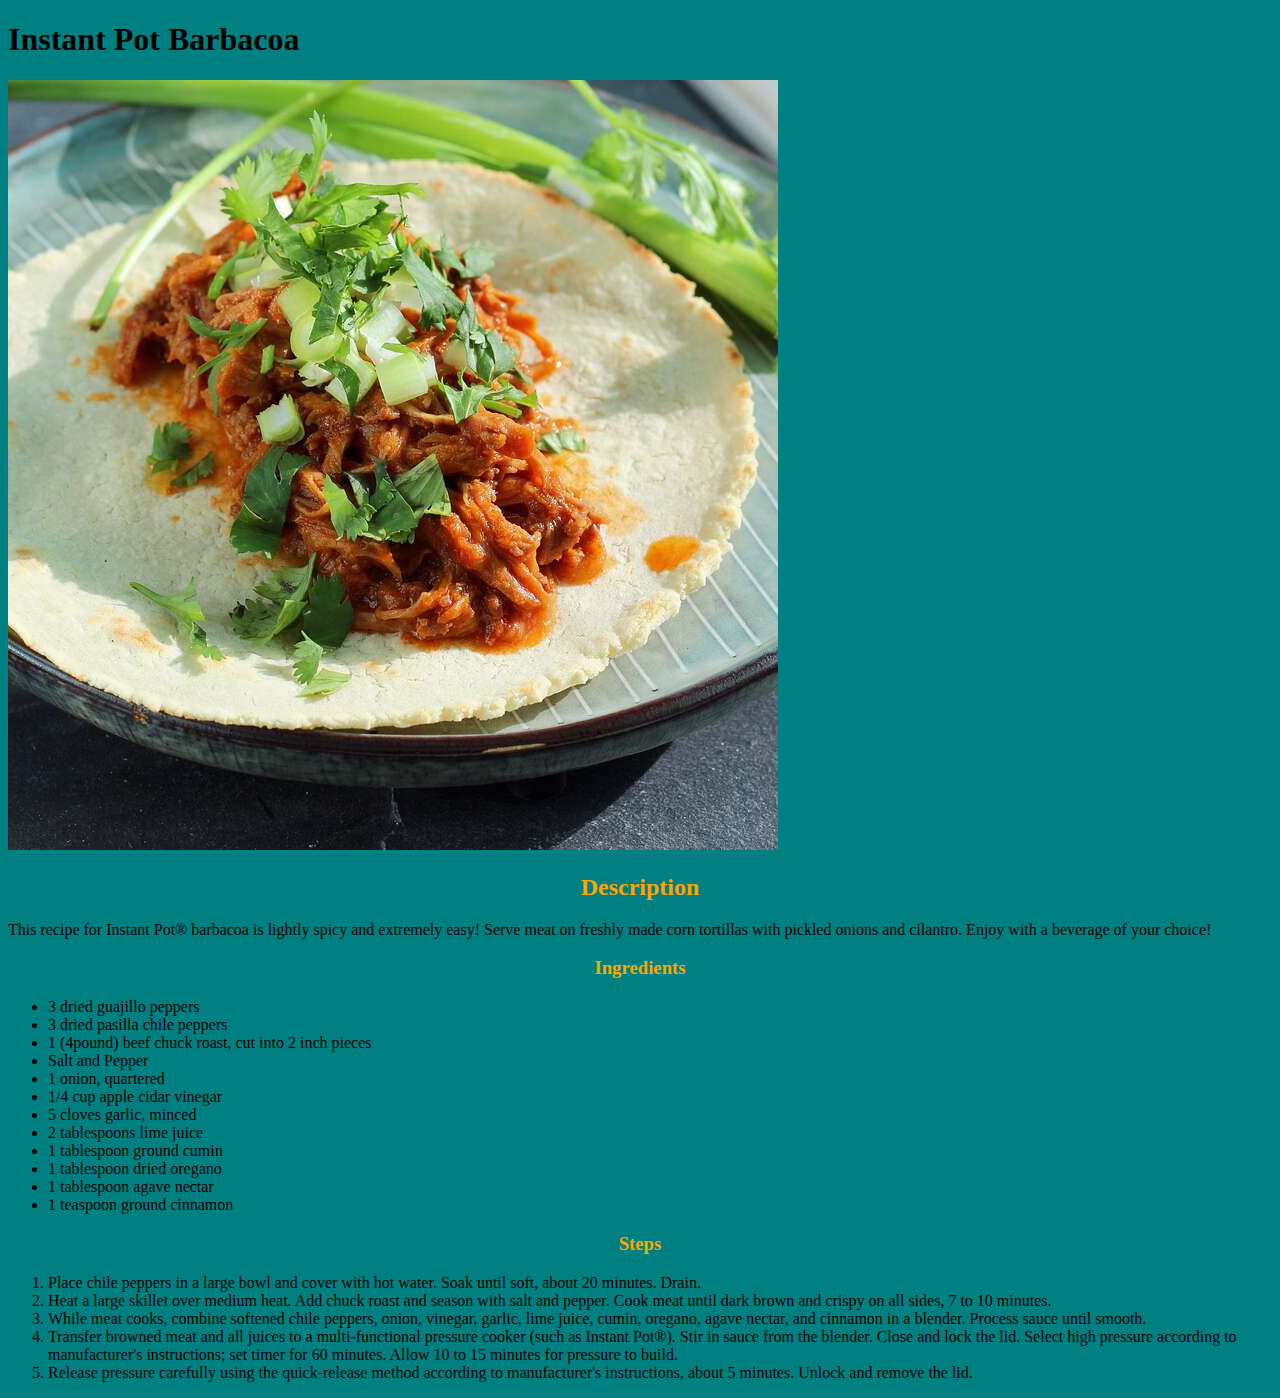
<file: recipes/barbacoa.html>
<!DOCTYPE html>
<html lang="en">
<head>
    <meta charset="UTF-8">
    <meta http-equiv="X-UA-Compatible" content="IE=edge">
    <meta name="viewport" content="width=device-width, initial-scale=1.0">
    <link rel="stylesheet"href="barbacoa.css">
    <title>Instant Pot Barbacoa</title>
</head>
<body class="body">
    <h1>Instant Pot Barbacoa</h1>
     <img src="barbacoa.jpg" alt="Instant Pot Barbacoa">
    <h2 class="div">Description</h2>
    <p>This recipe for Instant Pot® barbacoa is lightly spicy and extremely easy! Serve meat on freshly made corn tortillas with pickled onions and cilantro. Enjoy with a beverage of your choice!</p>
     <h3 class="div">Ingredients</h3>
      <ul>
          <li>3 dried guajillo peppers</li>
          <li>3 dried pasilla chile peppers</li>
          <li>1 (4pound) beef chuck roast, cut into 2 inch pieces</li>
          <li>Salt and Pepper</li>
          <li>1 onion, quartered</li>
          <li>1/4 cup apple cidar vinegar</li>
          <li>5 cloves garlic, minced</li>
          <li>2 tablespoons lime juice</li>
          <li>1 tablespoon ground cumin</li>
          <li>1 tablespoon dried oregano</li>
          <li>1 tablespoon agave nectar</li>
          <li>1 teaspoon ground cinnamon</li>
      </ul>
      <h3 class="div">Steps</h3>
       <ol>
        <li>Place chile peppers in a large bowl and cover with hot water. Soak until soft, about 20 minutes. Drain.</li>
        <li>Heat a large skillet over medium heat. Add chuck roast and season with salt and pepper. Cook meat until dark brown and crispy on all sides, 7 to 10 minutes.</li>
        <li>While meat cooks, combine softened chile peppers, onion, vinegar, garlic, lime juice, cumin, oregano, agave nectar, and cinnamon in a blender. Process sauce until smooth.</li>
        <li>Transfer browned meat and all juices to a multi-functional pressure cooker (such as Instant Pot®). Stir in sauce from the blender. Close and lock the lid. Select high pressure according to manufacturer's instructions; set timer for 60 minutes. Allow 10 to 15 minutes for pressure to build.</li>
        <li>Release pressure carefully using the quick-release method according to manufacturer's instructions, about 5 minutes. Unlock and remove the lid.</li>
      </ol>
    </body>
</html>
</file>
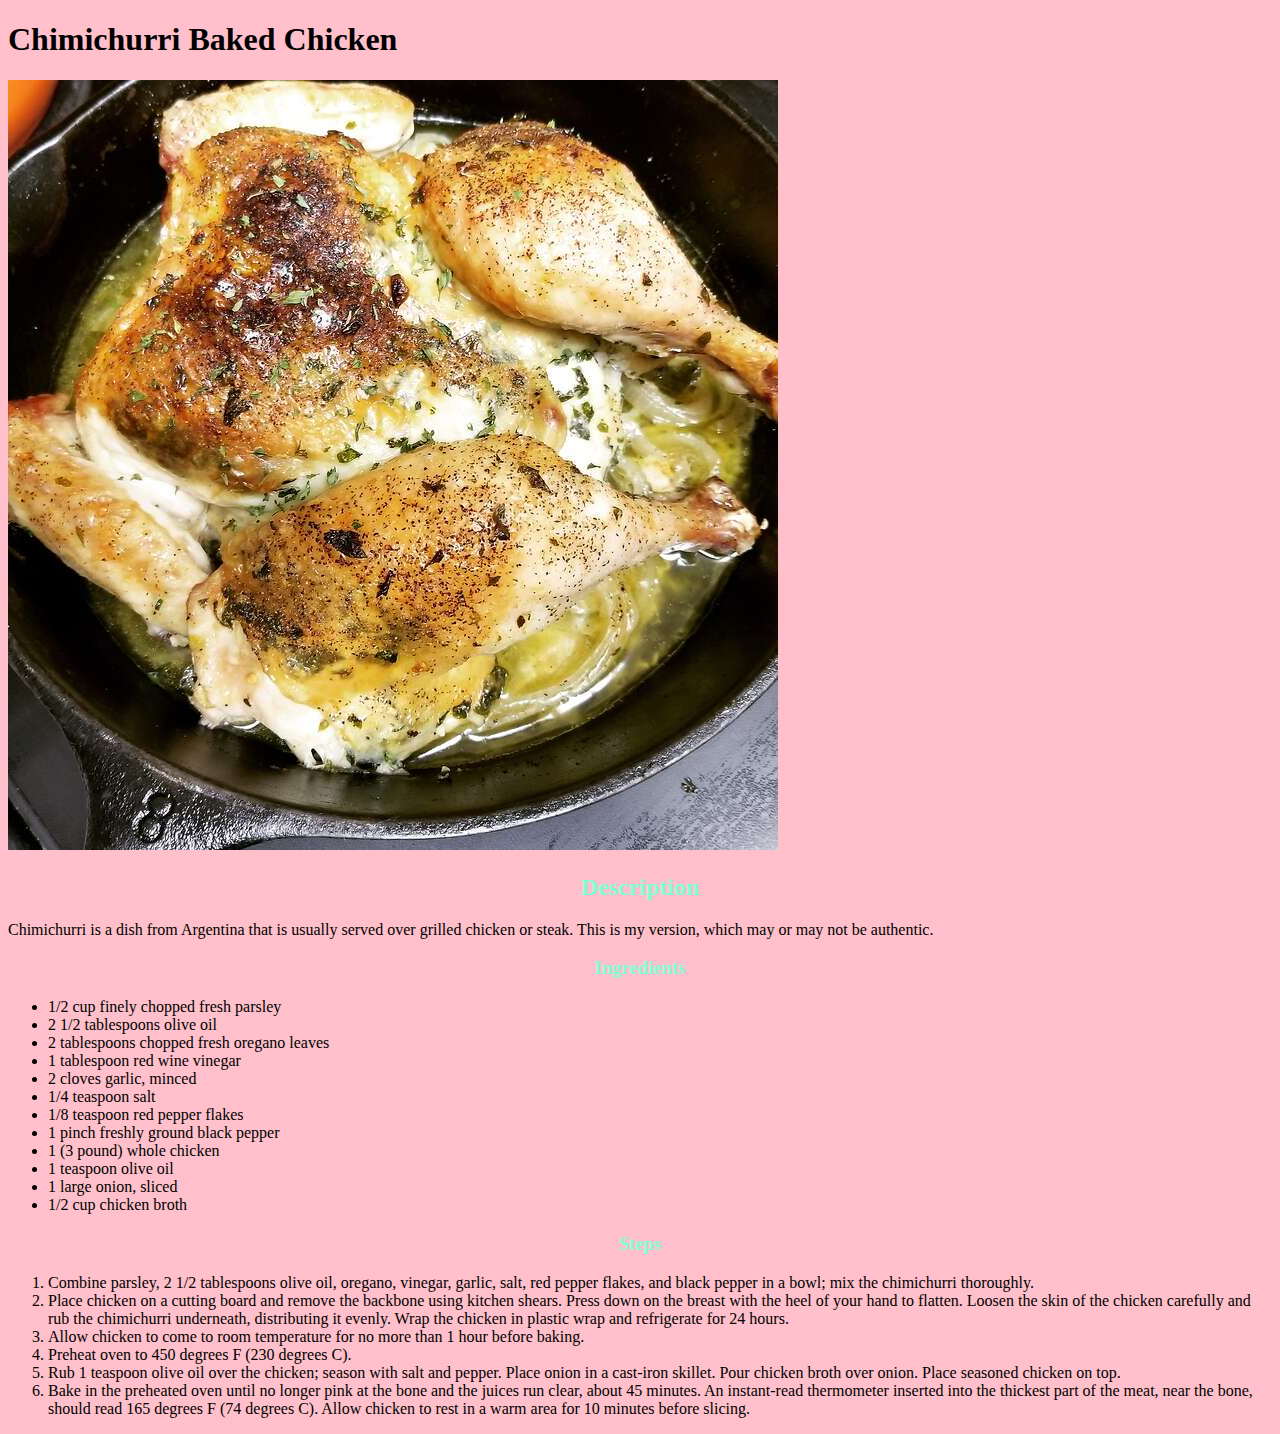
<file: recipes/chimichurri.html>
<!DOCTYPE html>
<html lang="en">
<head>
    <meta charset="UTF-8">
    <meta http-equiv="X-UA-Compatible" content="IE=edge">
    <meta name="viewport" content="width=device-width, initial-scale=1.0">
    <title>Chimichurri Baked Chicken</title>
    <link rel="stylesheet" href="chimichurri.css">
</head>
<body class="body">
 <h1>Chimichurri Baked Chicken</h1>   
 <img src="chimichurri.jpg" alt="Chimichurri Baked Chicken">
<h2 class="div">Description</h2>
<p>Chimichurri is a dish from Argentina that is usually served over grilled chicken or steak. This is my version, which may or may not be authentic.</p>
 <h3 class="div">Ingredients</h3>
 <ul>
    <li>1/2 cup finely chopped fresh parsley</li>
    <li>2 1/2 tablespoons olive oil</li>
    <li>2 tablespoons chopped fresh oregano leaves</li>
    <li> 1 tablespoon red wine vinegar</li>
    <li>2 cloves garlic, minced</li>
    <li>1/4 teaspoon salt</li>
    <li>1/8 teaspoon red pepper flakes</li>
    <li>1 pinch freshly ground black pepper</li>
    <li>1 (3 pound) whole chicken</li>
    <li>1 teaspoon olive oil</li>
    <li>1 large onion, sliced</li>
    <li>1/2 cup chicken broth</li>
 </ul>
<h3 class="div">Steps</h3>
 <ol>
     <li>Combine parsley, 2 1/2 tablespoons olive oil, oregano, vinegar, garlic, salt, red pepper flakes, and black pepper in a bowl; mix the chimichurri thoroughly.</li>
     <li>Place chicken on a cutting board and remove the backbone using kitchen shears. Press down on the breast with the heel of your hand to flatten. Loosen the skin of the chicken carefully and rub the chimichurri underneath, distributing it evenly. Wrap the chicken in plastic wrap and refrigerate for 24 hours.</li>
     <li>Allow chicken to come to room temperature for no more than 1 hour before baking.</li>
     <li>Preheat oven to 450 degrees F (230 degrees C).</li>
     <li>Rub 1 teaspoon olive oil over the chicken; season with salt and pepper. Place onion in a cast-iron skillet. Pour chicken broth over onion. Place seasoned chicken on top.</li>
     <li>Bake in the preheated oven until no longer pink at the bone and the juices run clear, about 45 minutes. An instant-read thermometer inserted into the thickest part of the meat, near the bone, should read 165 degrees F (74 degrees C). Allow chicken to rest in a warm area for 10 minutes before slicing.</li>
</ol>
</body>
</html>
</file>
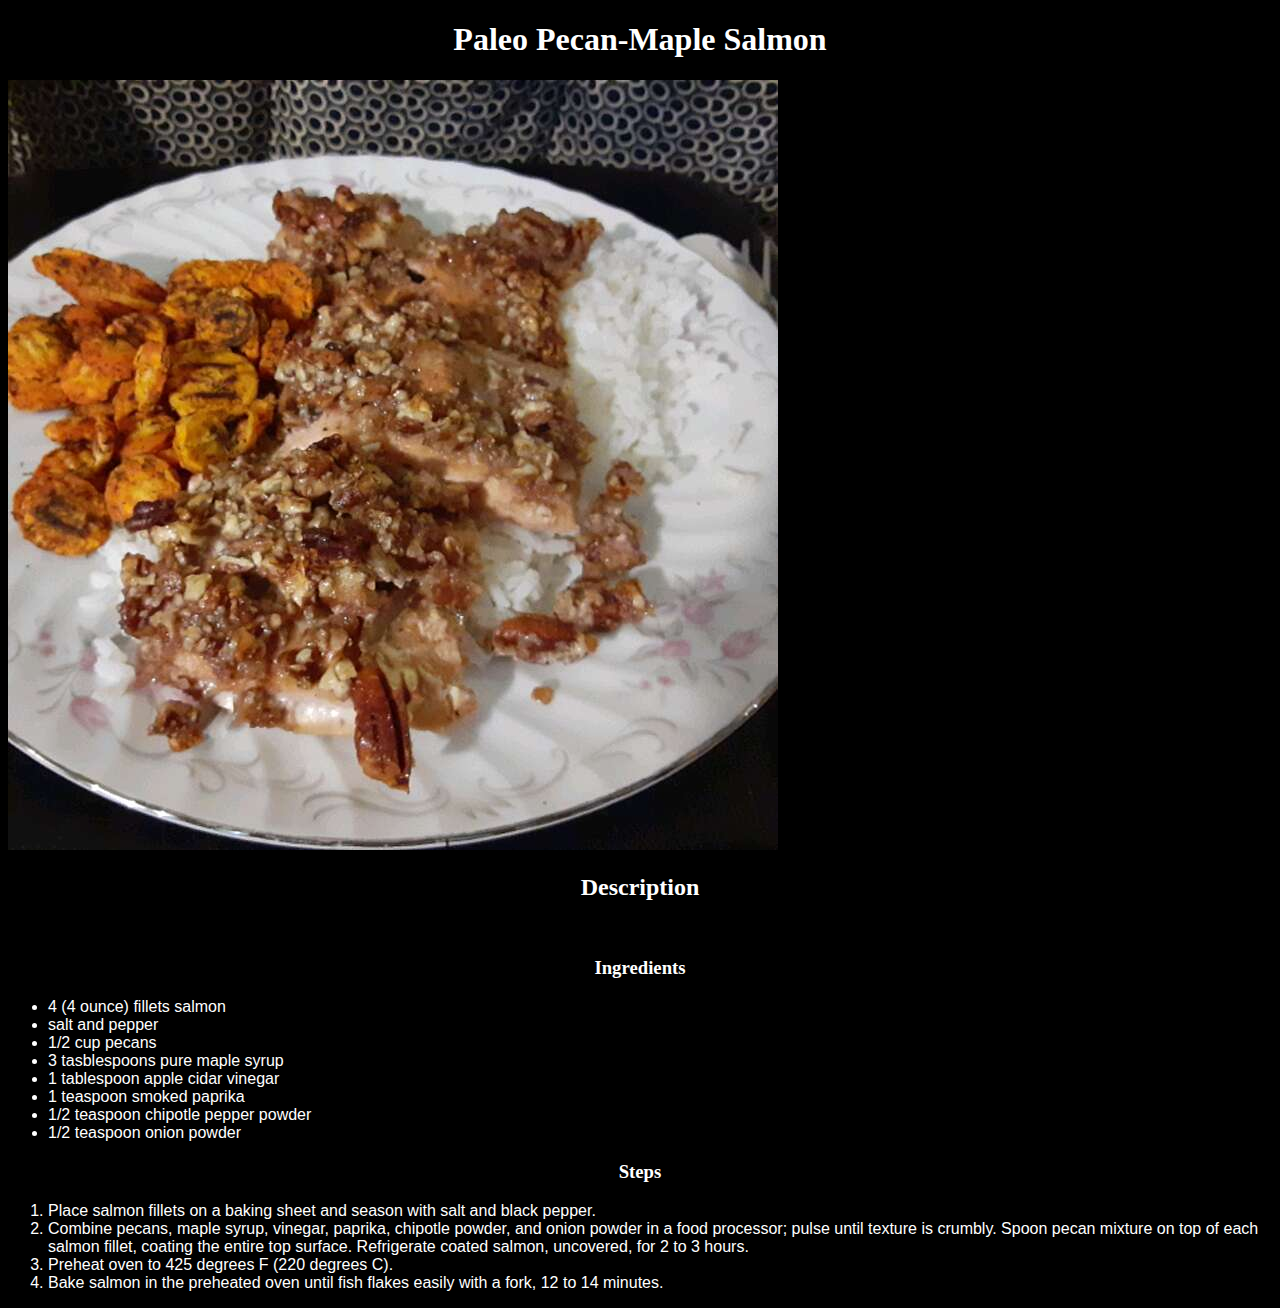
<file: recipes/salmon.html>
<!DOCTYPE html>
<html lang="en">
<head>
    <meta charset="UTF-8">
    <meta http-equiv="X-UA-Compatible" content="IE=edge">
    <meta name="viewport" content="width=device-width, initial-scale=1.0">
    <title>Paleo Pecan-Maple Salmon</title>
    <link rel="stylesheet" href="salmon.css">
</head>
<body class="body">
    <h1 class="div">Paleo Pecan-Maple Salmon</h1>
     <img src="salmon.jpg" alt="Paleo Pecan-Maple Salmon">
    <h2 class="div">Description</h2>
     <p>This recipe is not only easy but healthy and tasty! Paleo, gluten-free and dairy-free!</p>
    <h3 class="div">Ingredients</h3>
     <ul class="divi">
        <li>4 (4 ounce) fillets salmon</li>
        <li>salt and pepper</li>
        <li>1/2 cup pecans</li>
        <li>3 tasblespoons pure maple syrup</li>
        <li>1 tablespoon apple cidar vinegar</li>
        <li>1 teaspoon smoked paprika</li>
        <li>1/2 teaspoon chipotle pepper powder</li>
        <li>1/2 teaspoon onion powder</li>
    </ul>
    <h3 class="div">Steps</h3>
    <ol class="divi">
        <li>Place salmon fillets on a baking sheet and season with salt and black pepper.</li>
        <li>Combine pecans, maple syrup, vinegar, paprika, chipotle powder, and onion powder in a food processor; pulse until texture is crumbly. Spoon pecan mixture on top of each salmon fillet, coating the entire top surface. Refrigerate coated salmon, uncovered, for 2 to 3 hours.</li>
        <li>Preheat oven to 425 degrees F (220 degrees C).</li>
        <li>Bake salmon in the preheated oven until fish flakes easily with a fork, 12 to 14 minutes.</li>
    </ol>
</body>
</html>
</file>
<file: recipes/barbacoa.css>
.div {
    color:orange;
    text-align: center;
}
.body {
    background-color: teal;
}
</file>
<file: recipes/chimichurri.css>
.body {
    background-color: pink;
}
.div {
    color: aquamarine;
    text-align: center;
}
</file>
<file: recipes/salmon.css>
.body {
    background-color: black;
}
.div {
    color: white;
    text-align: center;
}
.divi {
    text-align: left;
    color: white;
    font-family: 'Franklin Gothic Medium', 'Arial Narrow', Arial, sans-serif;
}
</file>
